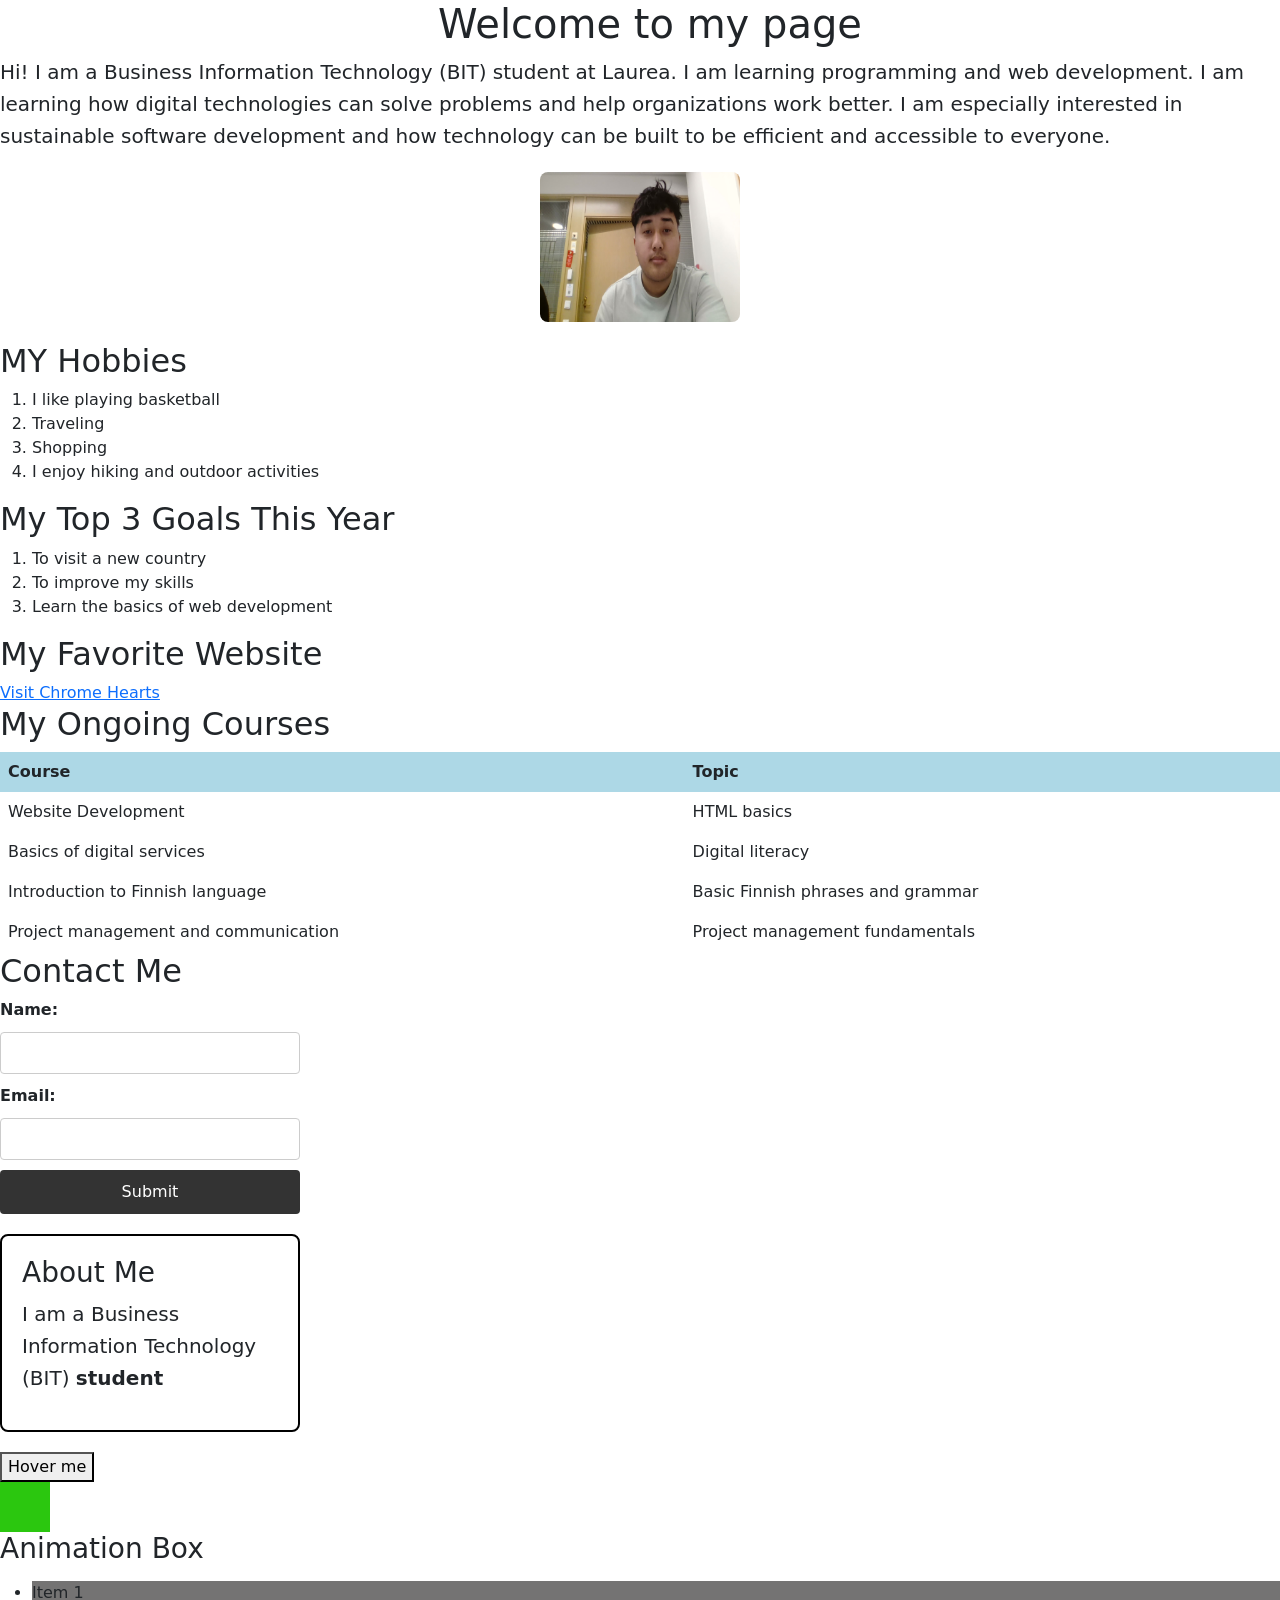
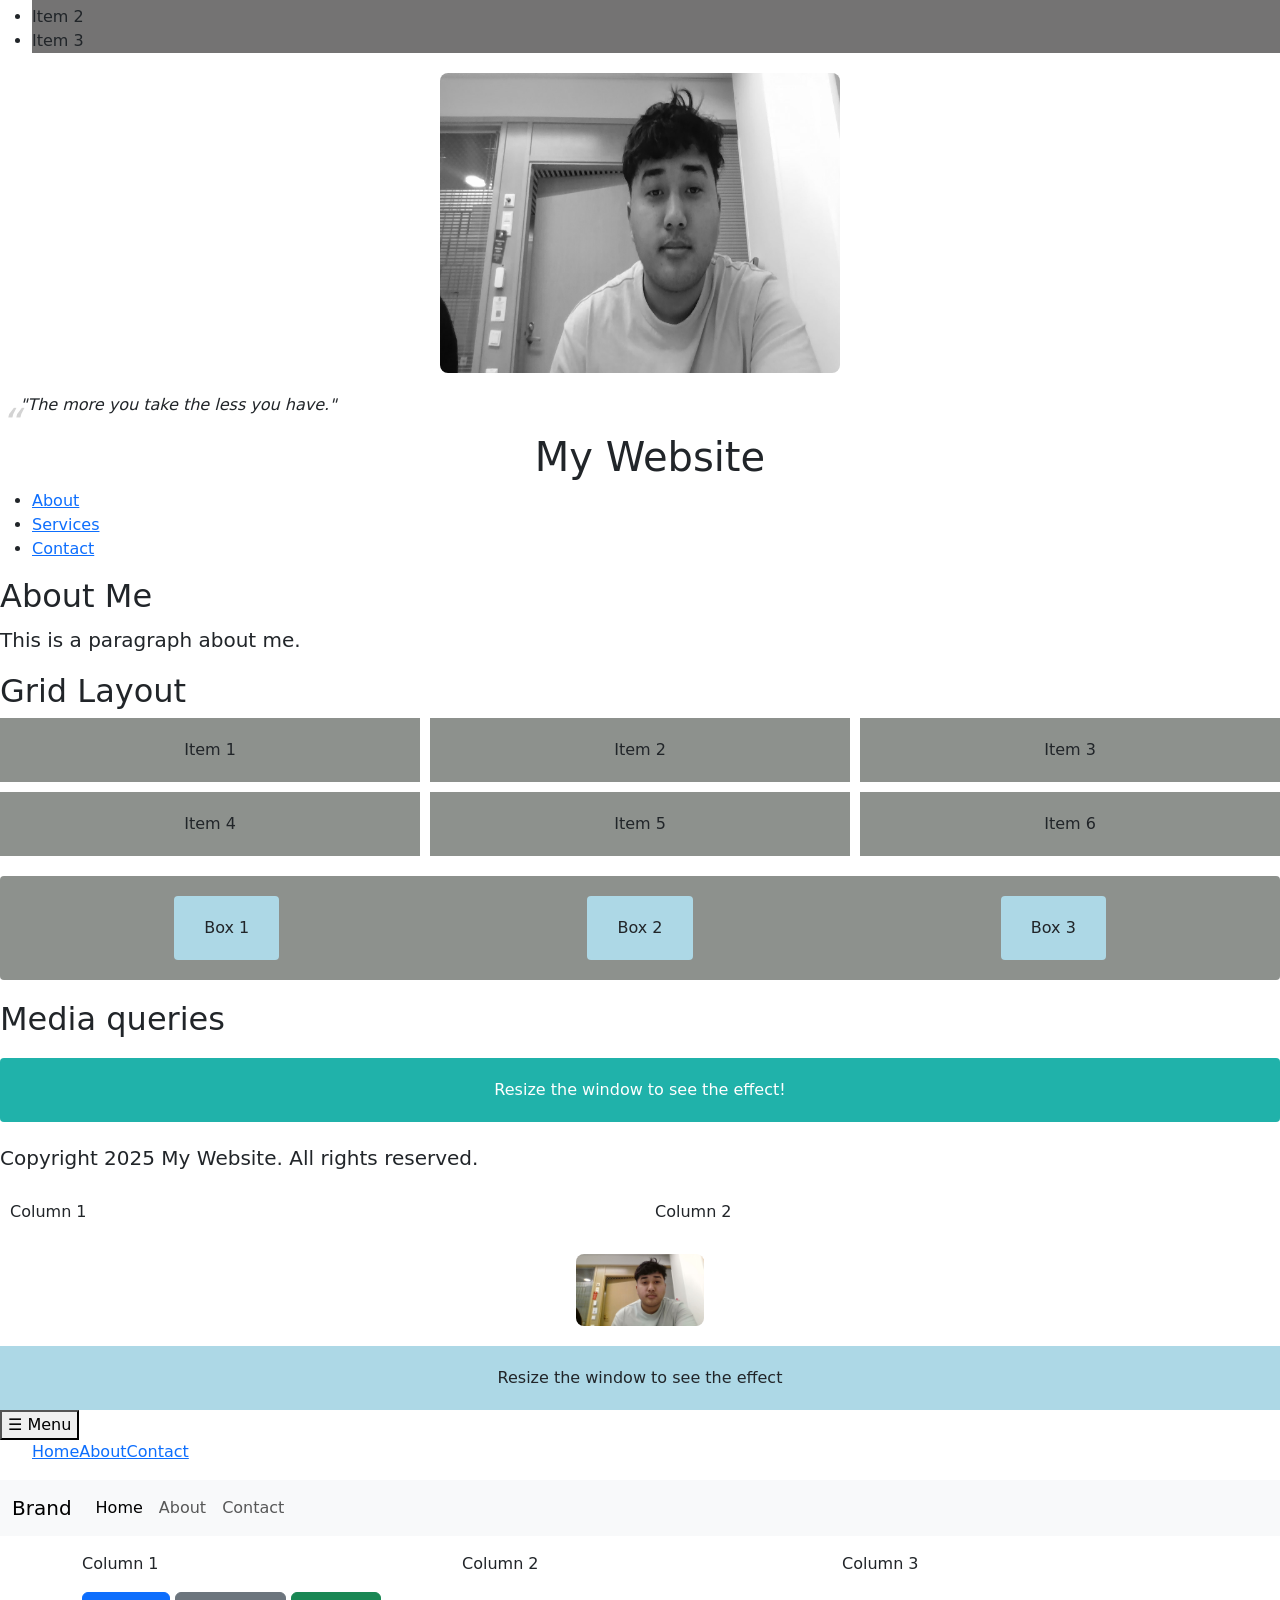
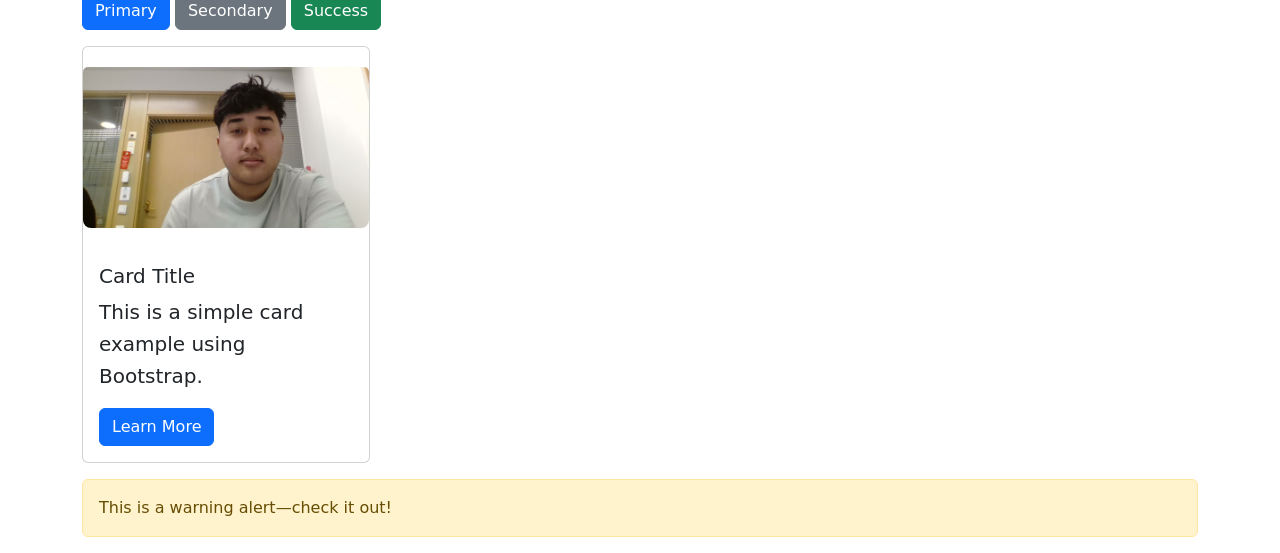
<file: index.html>
<!DOCTYPE html>
<html lang="en">
<head>
    <meta charset="UTF-8">
    <meta name="viewport" content="width=device-width, initial-scale=1.0">

    <title>My FIRST HTML Page</title>

    <link rel="stylesheet" href="style.css">
</head>

<body>

    <h1>Welcome to my page</h1>
    <p>
        Hi! I am a Business Information Technology (BIT) student at Laurea.
        I am learning programming and web development. I am learning how
        digital technologies can solve problems and help organizations
        work better. I am especially interested in sustainable software
        development and how technology can be built to be efficient and
        accessible to everyone.
    </p>

    <img src="ng.jpg" width="200" height="150"alt="Ngwang Rinjen Sherpa">

    <h2>MY Hobbies</h2>
    <ol>
        <li>I like playing basketball</li>
        <li>Traveling</li>
        <li>Shopping</li>
        <li>I enjoy hiking and outdoor activities</li>
    </ol>

    <h2>My Top 3 Goals This Year</h2>
    <ol>
        <li>To visit a new country</li>
        <li>To improve my skills</li>
        <li>Learn the basics of web development</li>
    </ol>

    <h2>My Favorite Website</h2>
    <a href="https://www.chromehearts.com/" target="_blank">
        Visit Chrome Hearts
    </a>

    <h2>My Ongoing Courses</h2>

    <table>
        <tr>
            <th>Course</th>
            <th>Topic</th>
        </tr>

        <tr>
            <td>Website Development</td>
            <td>HTML basics</td>
        </tr>

        <tr>
            <td>Basics of digital services</td>
            <td>Digital literacy</td>
        </tr>

        <tr>
            <td>Introduction to Finnish language</td>
            <td>Basic Finnish phrases and grammar</td>
        </tr>

        <tr>
            <td>Project management and communication</td>
            <td>Project management fundamentals</td>
        </tr>
    </table>

    <h2>Contact Me</h2>

    <form action="#" method="post">

        <label for="name">Name:</label>
        <input type="text" id="name" name="name">

        <label for="email">Email:</label>
        <input type="email" id="email" name="email">

        <input type="submit" value="Submit">

    </form>

    <div class="content-box">
        <h3>About Me</h3>
        <p>
            I am a Business Information Technology (BIT) <b>student</b> 
        </p>
    </div>

</body>
</html>
<button class="transition-button">Hover me</button>
<div class="animation-box"></div>   
    <h3>Animation Box </h3>
    <p>
    </p>
    <ul class="pseudo-list">
        <li>Item 1</li>
        <li>Item 2</li>
        <li>Item 3</li>
    </ul>
    <image src="ng.jpg" alt="Sample Image" width="400" height="300"al class="filter-image"></image>
    <blockquote class="quote">
        "The more you take the less you have."
    </blockquote>
    <header>
        <h1>My Website</h1>
        <nav>
            <ul>
                <li><a href="#about">About</a></li>
                <li><a href="#services">Services</a></li>
                <li><a href="#contact">Contact</a></li>
            </ul>
        </nav>
    </header>

    <main>
        <section id="about">
            <h2>About Me</h2>
            <p> This is a paragraph about me. </p>
        </section>     
    </main>

    <h2>Grid Layout</h2>
    <div class="grid-container">
        <div class="grid-item">Item 1</div>
        <div class="grid-item">Item 2</div>
        <div class="grid-item">Item 3</div>
        <div class="grid-item">Item 4</div>
        <div class="grid-item">Item 5</div>
        <div class="grid-item">Item 6</div>
    </div>

    <div class="flex-container">
        <div class="box">Box  1</div>
        <div class="box">Box  2</div>
        <div class="box">Box  3</div>
    </div>
    <section id="contact">
        <h2>Media queries</h2>
        <div class="responsive-box"> Resize the window to see the effect!
    </div> 
    </section>
</main>
<footer>
    <p>Copyright 2025 My Website. All rights reserved.</p>
</footer>
<div class="responsive-container">
    <div class="column">Column 1</div>
    <div class="column">Column 2</div>
</div>
<img src="ng.jpg" alt="Responsive Image" class="responsive-image">
<div class="media-query-box">Resize the window to see the effect</div>
<nav class="responsive-nav">
      <button class="menu-toggle">☰ Menu</button>
      <ul class="nav-list">
        <li><a href="#">Home</a></li>
        <li><a href="#">About</a></li>
        <li><a href="#">Contact</a></li>
      </ul>
    </nav>
<head>
  <meta charset="UTF-8">
  <meta name="viewport" content="width=device-width, initial-scale=1.0">
  <title>Bootstrap Example</title>
  <link href="https://cdn.jsdelivr.net/npm/bootstrap@5.3.0/dist/css/bootstrap.min.css" rel="stylesheet">
</head>
<body>

  <nav class="navbar navbar-expand-lg navbar-light bg-light">
    <div class="container-fluid">
      <a class="navbar-brand" href="#">Brand</a>
      <button class="navbar-toggler" type="button" data-bs-toggle="collapse" data-bs-target="#navbarNav" aria-controls="navbarNav" aria-expanded="false" aria-label="Toggle navigation">
        <span class="navbar-toggler-icon"></span>
      </button>
      <div class="collapse navbar-collapse" id="navbarNav">
        <ul class="navbar-nav me-auto mb-2 mb-lg-0">
          <li class="nav-item"><a class="nav-link active" aria-current="page" href="#">Home</a></li>
          <li class="nav-item"><a class="nav-link" href="#">About</a></li>
          <li class="nav-item"><a class="nav-link" href="#">Contact</a></li>
        </ul>
      </div>
    </div>
  </nav>

  <div class="container my-3">
    <div class="row mb-3">
      <div class="col-md-4 col-12">Column 1</div>
      <div class="col-md-4 col-12">Column 2</div>
      <div class="col-md-4 col-12">Column 3</div>
    </div>

    <div class="mb-3">
      <button class="btn btn-primary">Primary</button>
      <button class="btn btn-secondary">Secondary</button>
      <button class="btn btn-success">Success</button>
    </div>

    <div class="card mb-3" style="width: 18rem;">
      <img src="ng.jpg" class="card-img-top" alt="Card Image">
      <div class="card-body">
        <h5 class="card-title">Card Title</h5>
        <p class="card-text">This is a simple card example using Bootstrap.</p>
        <a href="#" class="btn btn-primary">Learn More</a>
      </div>
    </div>

    <div class="alert alert-warning" role="alert">
      This is a warning alert—check it out!
    </div>
  </div>

  <script src="https://cdn.jsdelivr.net/npm/bootstrap@5.3.0/dist/js/bootstrap.bundle.min.js"></script>
</body>
</html>
</file>
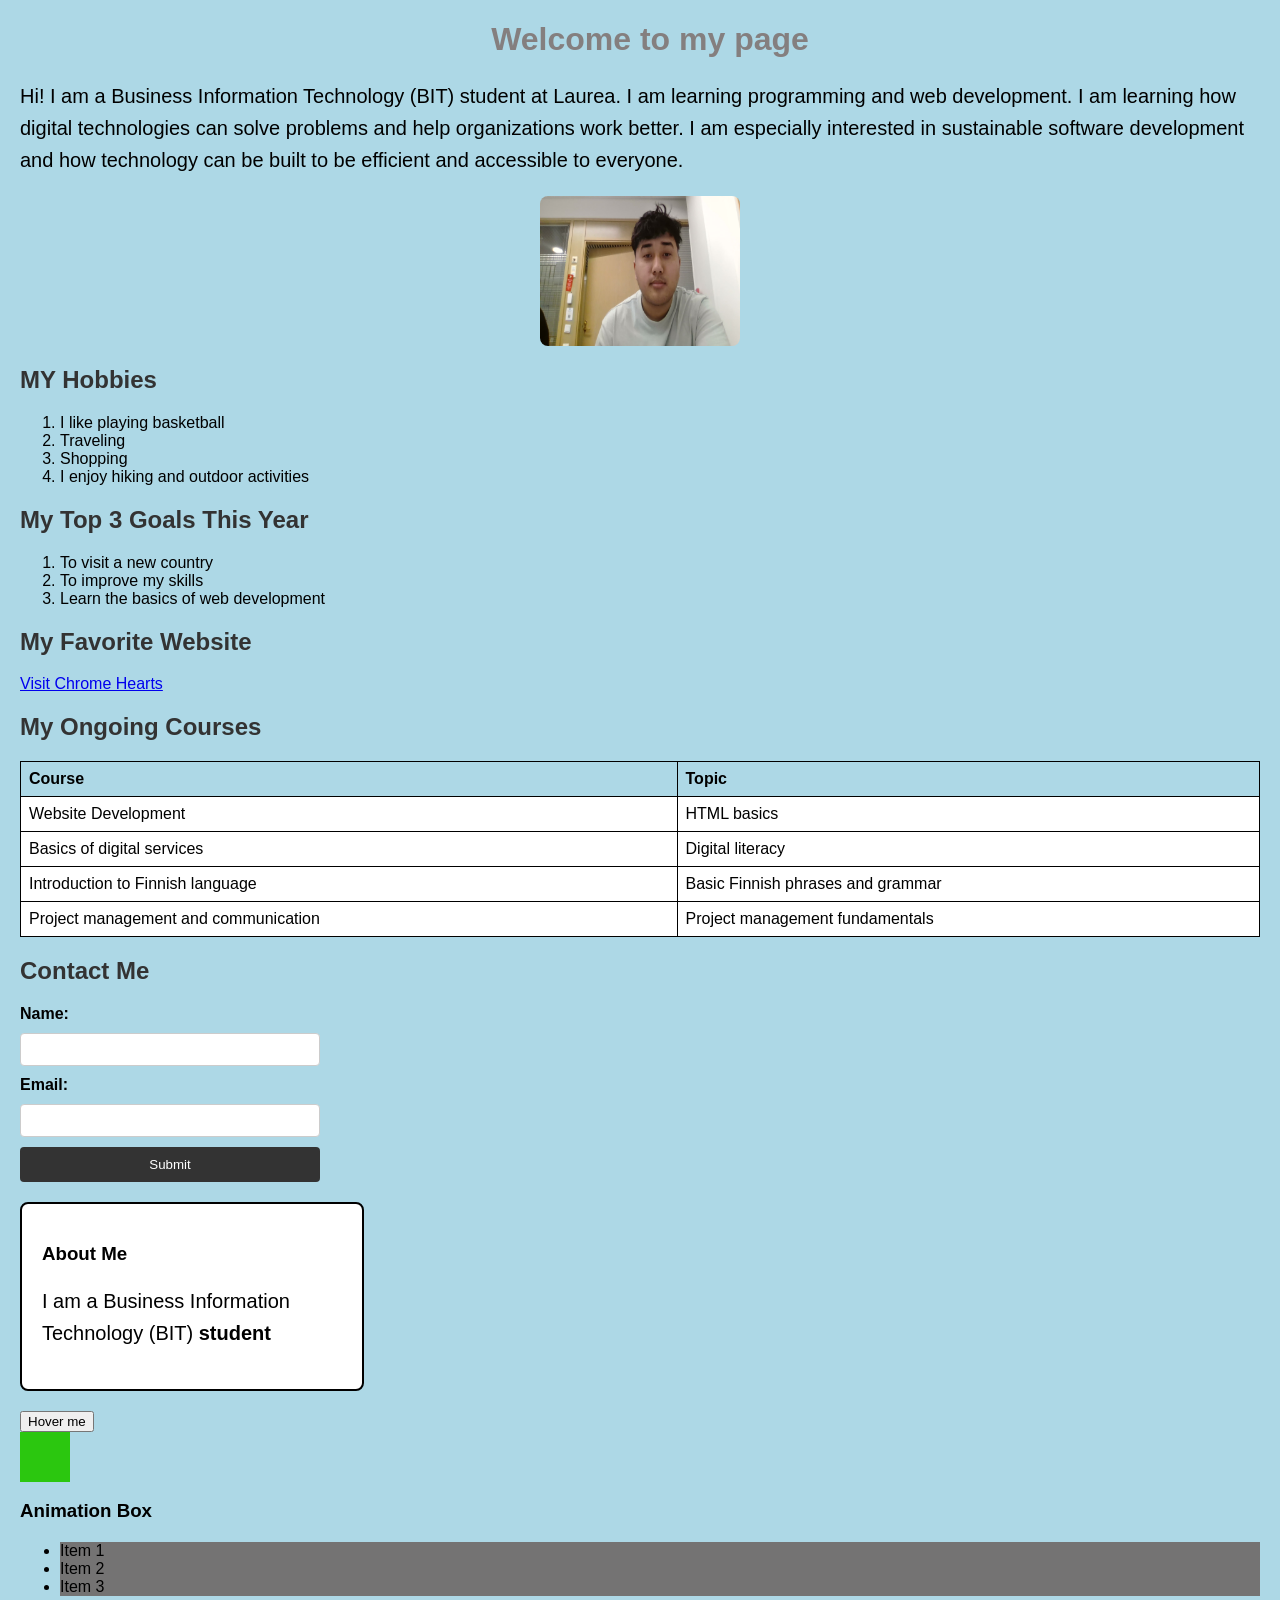
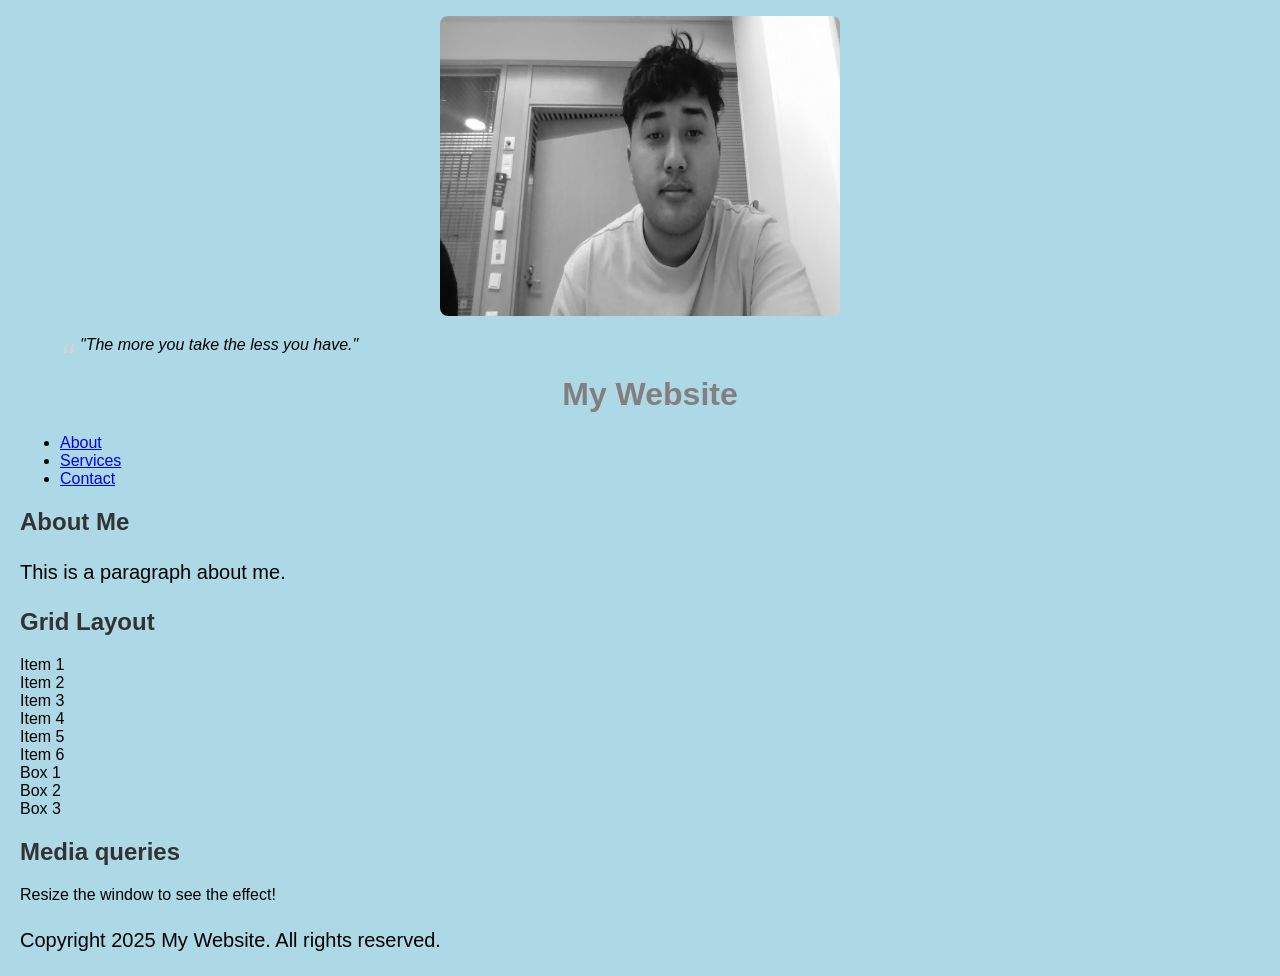
<file: website-development-course-master/WS03/index.html>
<!DOCTYPE html>
<html lang="en">
<head>
    <meta charset="UTF-8">
    <meta name="viewport" content="width=device-width, initial-scale=1.0">

    <title>My FIRST HTML Page</title>

    <link rel="stylesheet" href="style.css">
</head>

<body>

    <h1>Welcome to my page</h1>
    <p>
        Hi! I am a Business Information Technology (BIT) student at Laurea.
        I am learning programming and web development. I am learning how
        digital technologies can solve problems and help organizations
        work better. I am especially interested in sustainable software
        development and how technology can be built to be efficient and
        accessible to everyone.
    </p>

    <img src="ng.jpg" width="200" height="150"alt="Ngwang Rinjen Sherpa">

    <h2>MY Hobbies</h2>
    <ol>
        <li>I like playing basketball</li>
        <li>Traveling</li>
        <li>Shopping</li>
        <li>I enjoy hiking and outdoor activities</li>
    </ol>

    <h2>My Top 3 Goals This Year</h2>
    <ol>
        <li>To visit a new country</li>
        <li>To improve my skills</li>
        <li>Learn the basics of web development</li>
    </ol>

    <h2>My Favorite Website</h2>
    <a href="https://www.chromehearts.com/" target="_blank">
        Visit Chrome Hearts
    </a>

    <h2>My Ongoing Courses</h2>

    <table>
        <tr>
            <th>Course</th>
            <th>Topic</th>
        </tr>

        <tr>
            <td>Website Development</td>
            <td>HTML basics</td>
        </tr>

        <tr>
            <td>Basics of digital services</td>
            <td>Digital literacy</td>
        </tr>

        <tr>
            <td>Introduction to Finnish language</td>
            <td>Basic Finnish phrases and grammar</td>
        </tr>

        <tr>
            <td>Project management and communication</td>
            <td>Project management fundamentals</td>
        </tr>
    </table>

    <h2>Contact Me</h2>

    <form action="#" method="post">

        <label for="name">Name:</label>
        <input type="text" id="name" name="name">

        <label for="email">Email:</label>
        <input type="email" id="email" name="email">

        <input type="submit" value="Submit">

    </form>

    <div class="content-box">
        <h3>About Me</h3>
        <p>
            I am a Business Information Technology (BIT) <b>student</b> 
        </p>
    </div>

</body>
</html>
<button class="transition-button">Hover me</button>
<div class="animation-box"></div>   
    <h3>Animation Box </h3>
    <p>
    </p>
    <ul class="pseudo-list">
        <li>Item 1</li>
        <li>Item 2</li>
        <li>Item 3</li>
    </ul>
    <image src="ng.jpg" alt="Sample Image" width="400" height="300"al class="filter-image"></image>
    <blockquote class="quote">
        "The more you take the less you have."
    </blockquote>
    <header>
        <h1>My Website</h1>
        <nav>
            <ul>
                <li><a href="#about">About</a></li>
                <li><a href="#services">Services</a></li>
                <li><a href="#contact">Contact</a></li>
            </ul>
        </nav>
    </header>

    <main>
        <section id="about">
            <h2>About Me</h2>
            <p> This is a paragraph about me. </p>
        </section>     
    </main>

    <h2>Grid Layout</h2>
    <div class="grid-container">
        <div class="grid-item">Item 1</div>
        <div class="grid-item">Item 2</div>
        <div class="grid-item">Item 3</div>
        <div class="grid-item">Item 4</div>
        <div class="grid-item">Item 5</div>
        <div class="grid-item">Item 6</div>
    </div>

    <div class="flex-container">
        <div class="box">Box  1</div>
        <div class="box">Box  2</div>
        <div class="box">Box  3</div>
    </div>
    <section id="contact">
        <h2>Media queries</h2>
        <div class="responsive-box"> Resize the window to see the effect!
    </div> 
    </section>
</main>
<footer>
    <p>Copyright 2025 My Website. All rights reserved.</p>
</footer>
</body>
</html>
</file>
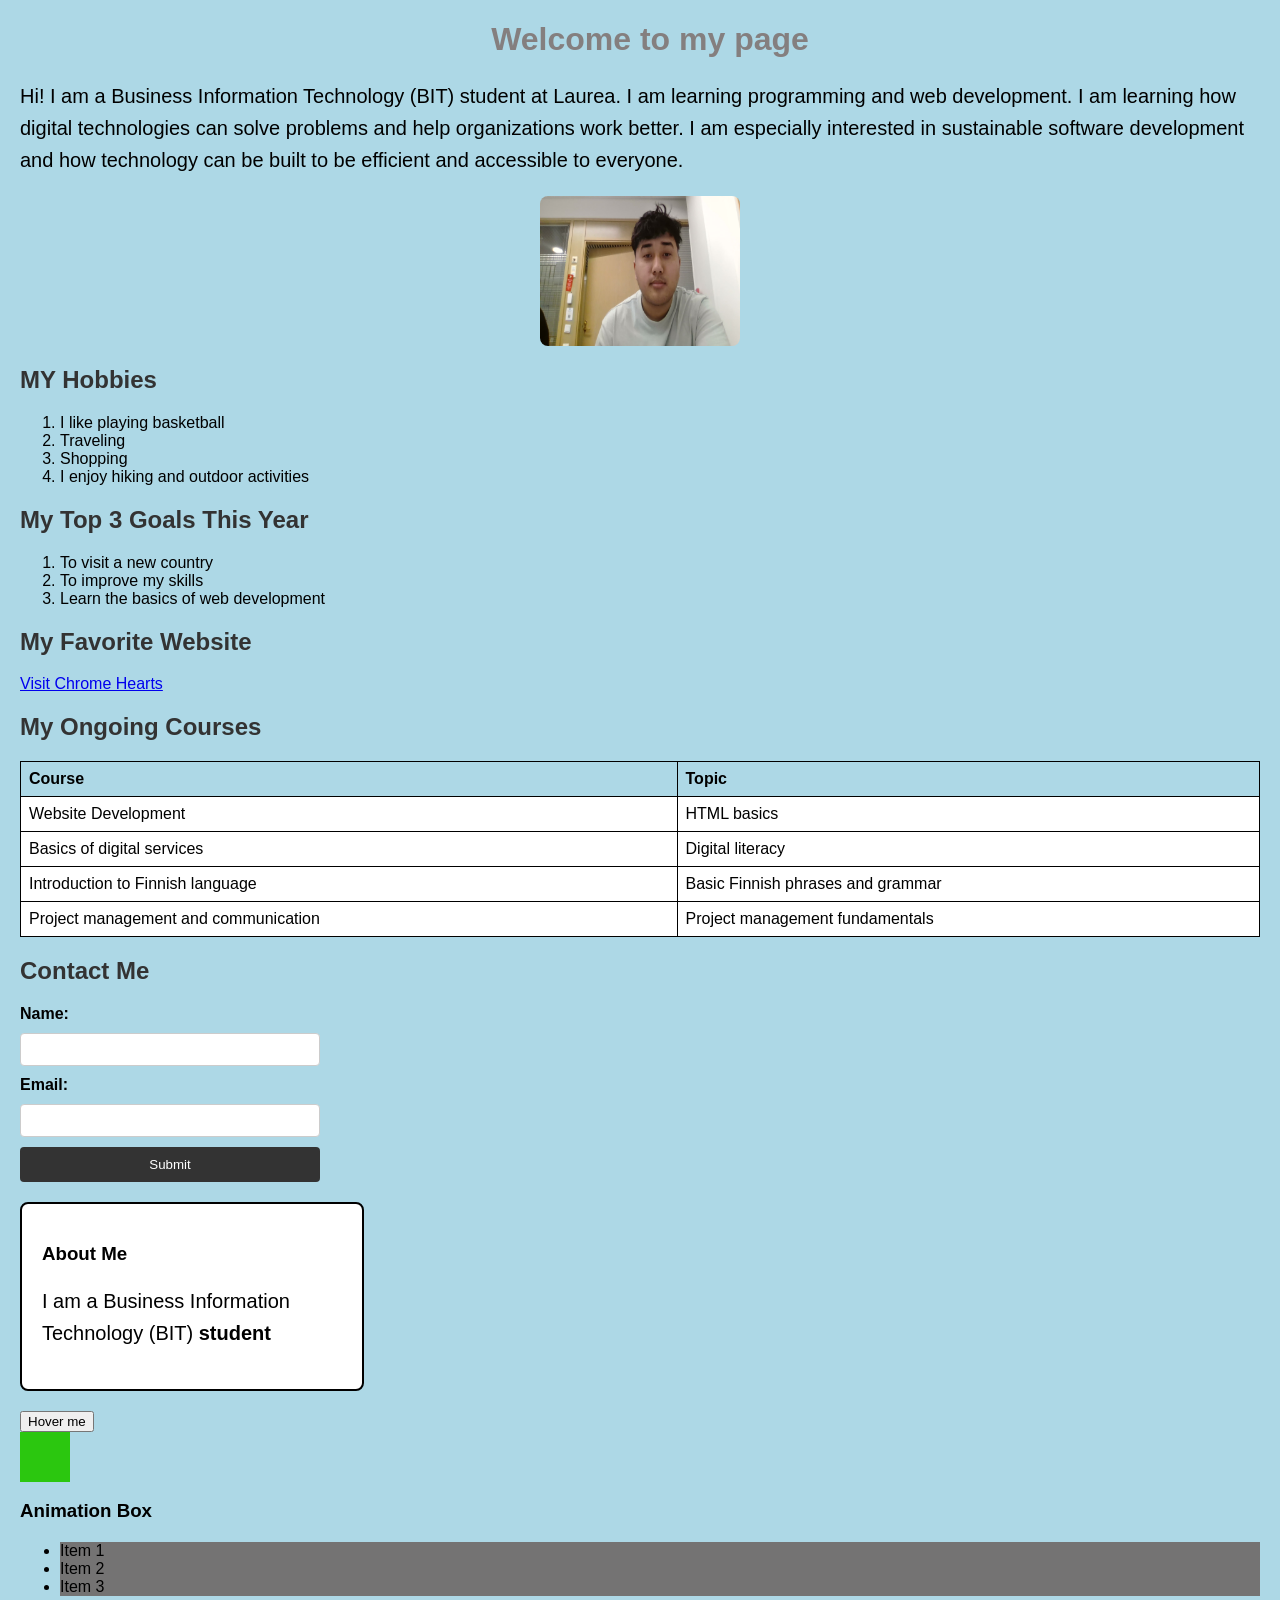
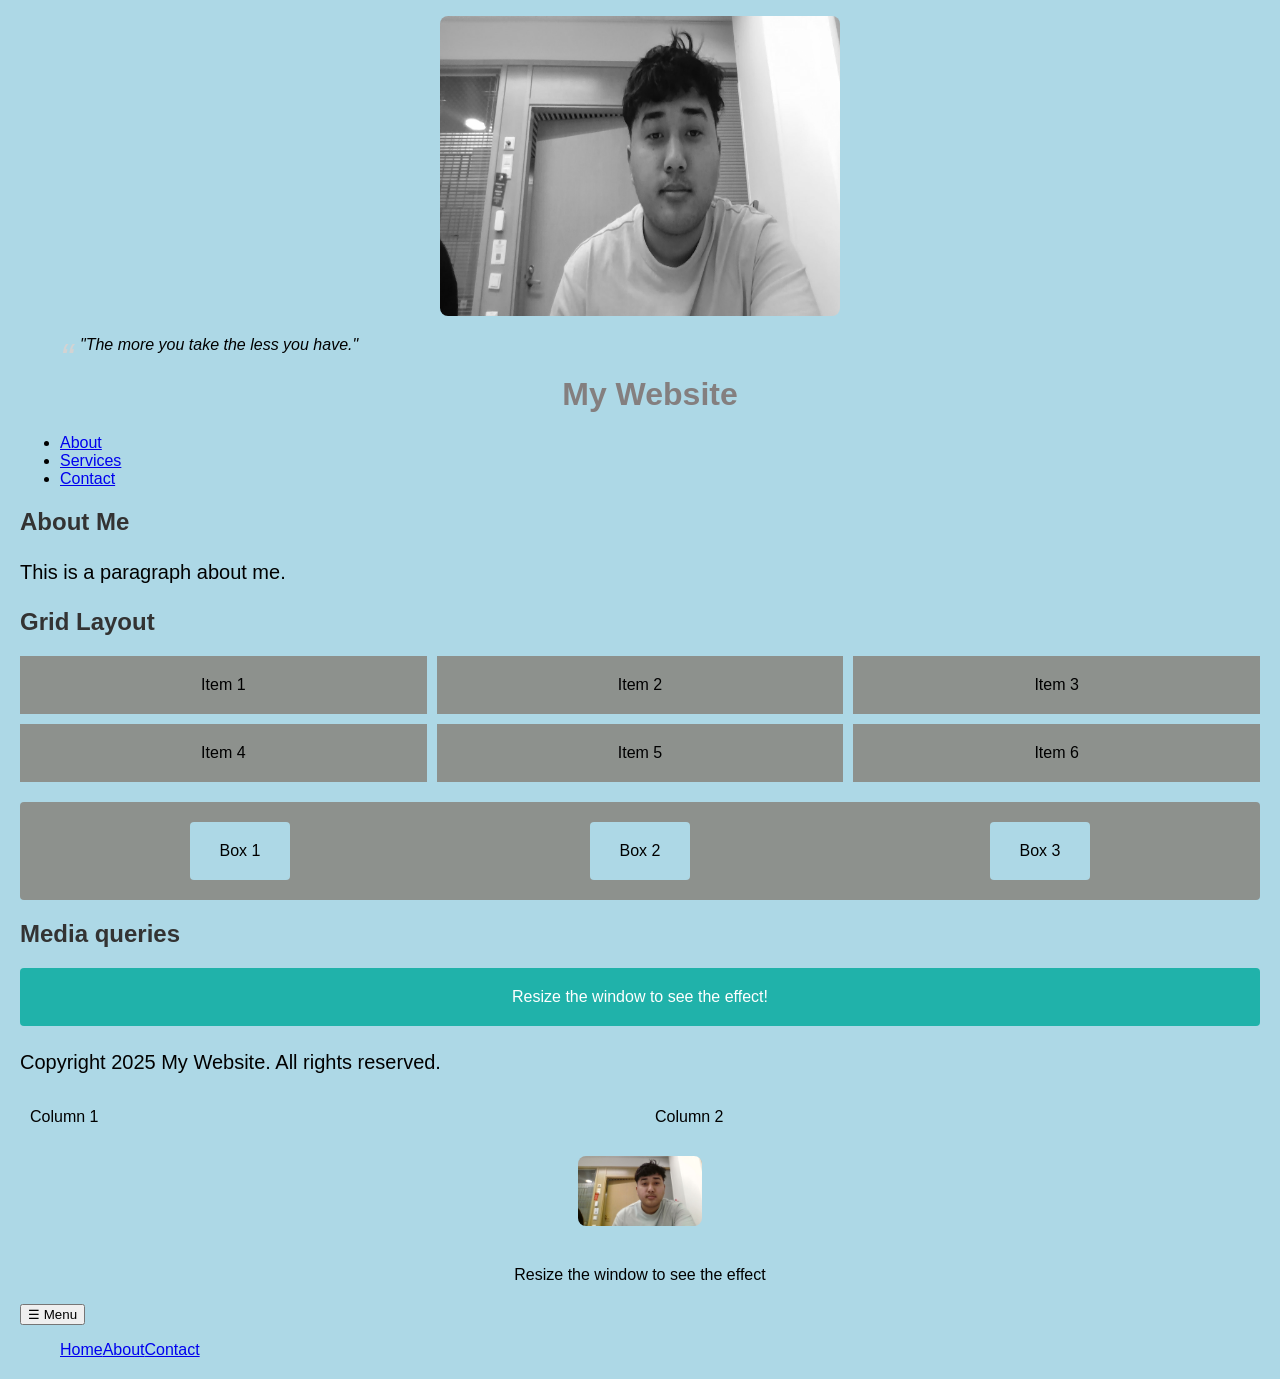
<file: website-development-course-master/WS05/index.html>
<!DOCTYPE html>
<html lang="en">
<head>
    <meta charset="UTF-8">
    <meta name="viewport" content="width=device-width, initial-scale=1.0">

    <title>My FIRST HTML Page</title>

    <link rel="stylesheet" href="style.css">
</head>

<body>

    <h1>Welcome to my page</h1>
    <p>
        Hi! I am a Business Information Technology (BIT) student at Laurea.
        I am learning programming and web development. I am learning how
        digital technologies can solve problems and help organizations
        work better. I am especially interested in sustainable software
        development and how technology can be built to be efficient and
        accessible to everyone.
    </p>

    <img src="ng.jpg" width="200" height="150"alt="Ngwang Rinjen Sherpa">

    <h2>MY Hobbies</h2>
    <ol>
        <li>I like playing basketball</li>
        <li>Traveling</li>
        <li>Shopping</li>
        <li>I enjoy hiking and outdoor activities</li>
    </ol>

    <h2>My Top 3 Goals This Year</h2>
    <ol>
        <li>To visit a new country</li>
        <li>To improve my skills</li>
        <li>Learn the basics of web development</li>
    </ol>

    <h2>My Favorite Website</h2>
    <a href="https://www.chromehearts.com/" target="_blank">
        Visit Chrome Hearts
    </a>

    <h2>My Ongoing Courses</h2>

    <table>
        <tr>
            <th>Course</th>
            <th>Topic</th>
        </tr>

        <tr>
            <td>Website Development</td>
            <td>HTML basics</td>
        </tr>

        <tr>
            <td>Basics of digital services</td>
            <td>Digital literacy</td>
        </tr>

        <tr>
            <td>Introduction to Finnish language</td>
            <td>Basic Finnish phrases and grammar</td>
        </tr>

        <tr>
            <td>Project management and communication</td>
            <td>Project management fundamentals</td>
        </tr>
    </table>

    <h2>Contact Me</h2>

    <form action="#" method="post">

        <label for="name">Name:</label>
        <input type="text" id="name" name="name">

        <label for="email">Email:</label>
        <input type="email" id="email" name="email">

        <input type="submit" value="Submit">

    </form>

    <div class="content-box">
        <h3>About Me</h3>
        <p>
            I am a Business Information Technology (BIT) <b>student</b> 
        </p>
    </div>

</body>
</html>
<button class="transition-button">Hover me</button>
<div class="animation-box"></div>   
    <h3>Animation Box </h3>
    <p>
    </p>
    <ul class="pseudo-list">
        <li>Item 1</li>
        <li>Item 2</li>
        <li>Item 3</li>
    </ul>
    <image src="ng.jpg" alt="Sample Image" width="400" height="300"al class="filter-image"></image>
    <blockquote class="quote">
        "The more you take the less you have."
    </blockquote>
    <header>
        <h1>My Website</h1>
        <nav>
            <ul>
                <li><a href="#about">About</a></li>
                <li><a href="#services">Services</a></li>
                <li><a href="#contact">Contact</a></li>
            </ul>
        </nav>
    </header>

    <main>
        <section id="about">
            <h2>About Me</h2>
            <p> This is a paragraph about me. </p>
        </section>     
    </main>

    <h2>Grid Layout</h2>
    <div class="grid-container">
        <div class="grid-item">Item 1</div>
        <div class="grid-item">Item 2</div>
        <div class="grid-item">Item 3</div>
        <div class="grid-item">Item 4</div>
        <div class="grid-item">Item 5</div>
        <div class="grid-item">Item 6</div>
    </div>

    <div class="flex-container">
        <div class="box">Box  1</div>
        <div class="box">Box  2</div>
        <div class="box">Box  3</div>
    </div>
    <section id="contact">
        <h2>Media queries</h2>
        <div class="responsive-box"> Resize the window to see the effect!
    </div> 
    </section>
</main>
<footer>
    <p>Copyright 2025 My Website. All rights reserved.</p>
</footer>
<div class="responsive-container">
    <div class="column">Column 1</div>
    <div class="column">Column 2</div>
</div>
<img src="ng.jpg" alt="Responsive Image" class="responsive-image">
<div class="media-query-box">Resize the window to see the effect</div>
<nav class="responsive-nav">
      <button class="menu-toggle">☰ Menu</button>
      <ul class="nav-list">
        <li><a href="#">Home</a></li>
        <li><a href="#">About</a></li>
        <li><a href="#">Contact</a></li>
      </ul>
    </nav>
</file>
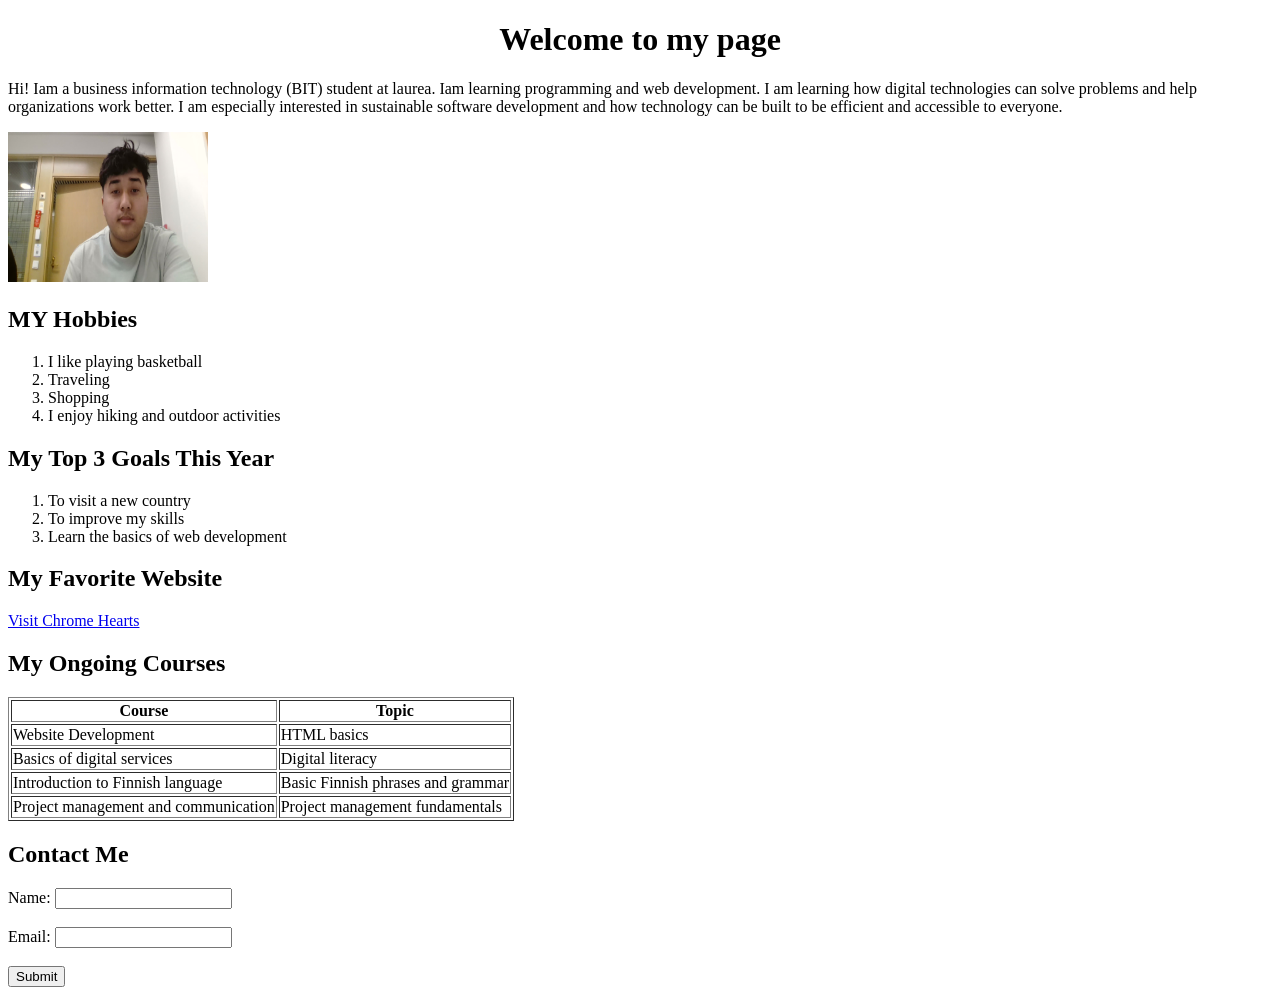
<file: website-development-course-master/WS02/Website_development_2026.html>
<!DOCTYPE Html>
<html>
<head>
        <title>My FIRST HTML Page</title>
    </head>
 <h1 style="text-align: center;">Welcome to my page</h1>

<p>
    Hi! Iam a business information technology (BIT) student at laurea.
    Iam learning programming and web development. I am learning how digital technologies can solve problems
    and help organizations work better. I am especially interested in sustainable 
    software development and how technology can be built to be efficient and accessible to everyone.
</p>
<img src="ng.jpg" width="200" height="150" alt="Ngwang Rinjen Sherpa">
</body>
</html>

<h2>MY Hobbies</h2>
<ol>
  <li>I like playing basketball</li>
  <li>Traveling</li>
  <li>Shopping</li>
  <li>I enjoy hiking and outdoor activities</li>
</ol>
 
<h2>My Top 3 Goals This Year</h2>
<ol>
    <li>To visit a new country</li>
    <li>To improve my skills </li>
    <li>Learn the basics of web development</li>
</ol>
<h2>My Favorite Website</h2>
<a href="https://www.chromehearts.com/" target="_top">Visit Chrome Hearts </a>

<h2>My Ongoing Courses</h2>
<table border="1">
    <tr>
         <th>Course</th>
            <th>Topic</th>
    </tr>
    <tr>
        <td>Website Development</td>
        <td>HTML basics</td>
    </tr>
    <tr>
        <td>Basics of digital services</td>
        <td>Digital literacy</td>
    </tr>
    <tr>
        <td>Introduction to Finnish language</td>
        <td>Basic Finnish phrases and grammar</td>
    </tr>
    <tr>
        <td>Project management and communication</td>
        <td>Project management fundamentals</td>
    </tr>
</table>
    <h2>Contact Me</h2>
    <form>
        <label for="name">Name:</label>
        <input type="text" id="name" name="name"><br><br>
        <label for="email">Email:</label>
        <input type="email" id="email" name="email"><br><br>
        <input type="submit" value="Submit">
        </form>
    </body>
        </html>
</file>
<file: style.css>
/* Background styling */
body {
    background-color: lightblue;
    font-family: Verdana, sans-serif;
    margin: 20px;
}

/* Heading styling */
h1 {
    color: rgb(132, 127, 127);
    text-align: center;
    margin-left: 20px;
}

h2 {
    color: #333333;
}

/* Paragraph styling */
p {
    font-size: 20px;
    line-height: 1.6;
}

/* Image styling */
img {
    display: block;
    margin: 20px auto;
    border-radius: 8px;
}

/* Table styling */
table {
    width: 100%;
    border-collapse: collapse;
    background-color: white;
}

th, td {
    border: 1px solid black;
    padding: 8px;
    text-align: left;
}

th {
    background-color: lightblue;
}

/* Contact form styling */
form {
    display: flex;
    flex-direction: column;
    gap: 10px;
    max-width: 300px;
}

label {
    font-weight: bold;
}

input[type="text"],
input[type="email"] {
    padding: 8px;
    border: 1px solid #ccc;
    border-radius: 4px;
}

input[type="submit"] {
    padding: 10px;
    background-color: #333;
    color: white;
    border: none;
    cursor: pointer;
    border-radius: 4px;
}

/* About Me box */
.content-box {
    padding: 20px;
    margin: 20px 0;
    background-color: white;
    border: 2px solid black;
    width: 300px;
    border-radius: 8px;
}
  input[type="submit"]:hover {
      background-color: #45a049;
    }
.transition-button:hover {
        background-color:  #333;
        padding: 10px  20px;
        cursor:  pointer;
        transition: background-color  0.3s  ease;
    }

    .transition-button:hover {
        background-color: #45a049;
        transition: background-color : lightblue 0.3s ease;
    }
    .animation-box {
        width: 50px;
        height: 50px;
        background-color: rgb(43, 199, 15);
        position: relative;
        animation: move 2s infinite alternate;
    }

    @keyframes move {
        from{
            left: 0px;
        }
        to{
            left: 100px;    
        }
    }
    .pseudo-list li:nth-child(odd) {
        background-color: rgb(116, 115, 115);
    }  

    .pseudo-list li:nth-child(even) {
        background-color: rgb(116, 115, 115);
    }
    .filter-image {
        filter: grayscale(100%);
        transition: filter 0.3s ease;
    }
    .filter-image:hover {
        filter: grayscale(0%);
    }
    .quote {
            position: relative;
            padding-left: 20px;
            font-style: italic;
        }
        .quote::before {
            content: "\201C"; /* The more you take the less you have. */
            Font-size: 40px;
            position: absolute;
            left: 0px;
            top: 0;
            color: lightgrey;
        }
        .grid-container {
            display: grid;
            grid-template-columns: repeat(3, 1fr);
            grid-gap: 10px;
            
        }
        .grid-item {
            background-color: rgb(141, 145, 141);
            padding: 20px;
            text-align: center;
      
        }
        .flex-container {
            display: flex;
            justify-content: space-around;
            align-items: center;
            padding: 20px;
            background-color: rgb(141, 145, 141);
            border-radius: 4px;
            margin: 20px 0;
        }

        .box {
            background-color: lightblue;
            padding: 20px 30px;
            border-radius: 4px; 
            text-align: center;
        }
        .responsive-box {
            padding: 20px;
            text-align: center;
            border-radius: 4px;
            margin: 20px 0;
            color: white;
        }
        @media (max-width: 600px) {
            .responsive-box {
                background-color: lightcoral;
            }
        }
        @media (min-width: 601px) {
            .responsive-box {
                background-color: lightseagreen;
            }
        }
        .responsive-container {
            display: flex;
            flex-wrap: wrap;
            gap: 10px;
        }
        .column {
            flex: 1 ;
            padding: 10px ;
        }

        @media (max-width: 600px) {
            .column {
                flex: 100%;
            }
        }
        .responsive-image {
            width: 10%;
            height: auto;
        }
        .media-query-box {
      padding: 20px;
      text-align: center;
    }
    
    @media (max-width: 600px) {
      .media-query-box {
        background-color: lightcoral;
      }
    }
    
    @media (min-width: 601px) {
      .media-query-box {
        background-color: lightblue;
      }
      .responsive-nav .nav-list {
      display: flex;
      list-style: none;
    }
    
    @media (max-width: 600px) {
      .responsive-nav .nav-list {
        display: none;
      }
    
      .responsive-nav .menu-toggle {
        display: block;
      }
    .responsive-nav .nav-list {
      display: flex;
      list-style: none;
    }
    </body>
    </html>
</file>
<file: website-development-course-master/WS03/style.css>
/* Background styling */
body {
    background-color: lightblue;
    font-family: Verdana, sans-serif;
    margin: 20px;
}

/* Heading styling */
h1 {
    color: rgb(132, 127, 127);
    text-align: center;
    margin-left: 20px;
}

h2 {
    color: #333333;
}

/* Paragraph styling */
p {
    font-size: 20px;
    line-height: 1.6;
}

/* Image styling */
img {
    display: block;
    margin: 20px auto;
    border-radius: 8px;
}

/* Table styling */
table {
    width: 100%;
    border-collapse: collapse;
    background-color: white;
}

th, td {
    border: 1px solid black;
    padding: 8px;
    text-align: left;
}

th {
    background-color: lightblue;
}

/* Contact form styling */
form {
    display: flex;
    flex-direction: column;
    gap: 10px;
    max-width: 300px;
}

label {
    font-weight: bold;
}

input[type="text"],
input[type="email"] {
    padding: 8px;
    border: 1px solid #ccc;
    border-radius: 4px;
}

input[type="submit"] {
    padding: 10px;
    background-color: #333;
    color: white;
    border: none;
    cursor: pointer;
    border-radius: 4px;
}

/* About Me box */
.content-box {
    padding: 20px;
    margin: 20px 0;
    background-color: white;
    border: 2px solid black;
    width: 300px;
    border-radius: 8px;
}
  input[type="submit"]:hover {
      background-color: #45a049;
    }
.transition-button:hover {
        background-color:  #333;
        padding: 10px  20px;
        cursor:  pointer;
        transition: background-color  0.3s  ease;
    }

    .transition-button:hover {
        background-color: #45a049;
        transition: background-color : lightblue 0.3s ease;
    }
    .animation-box {
        width: 50px;
        height: 50px;
        background-color: rgb(43, 199, 15);
        position: relative;
        animation: move 2s infinite alternate;
    }

    @keyframes move {
        from{
            left: 0px;
        }
        to{
            left: 100px;    
        }
    }
    .pseudo-list li:nth-child(odd) {
        background-color: rgb(116, 115, 115);
    }  

    .pseudo-list li:nth-child(even) {
        background-color: rgb(116, 115, 115);
    }
    .filter-image {
        filter: grayscale(100%);
        transition: filter 0.3s ease;
    }
    .filter-image:hover {
        filter: grayscale(0%);
    }
    .quote {
            position: relative;
            padding-left: 20px;
            font-style: italic;
        }
        .quote::before {
            content: "\201C"; /* The more you take the less you have. */
            Font-size: 40px;
            position: absolute;
            left: 0px;
            top: 0;
            color: lightgrey;
        }
</file>
<file: website-development-course-master/WS05/style.css>
/* Background styling */
body {
    background-color: lightblue;
    font-family: Verdana, sans-serif;
    margin: 20px;
}

/* Heading styling */
h1 {
    color: rgb(132, 127, 127);
    text-align: center;
    margin-left: 20px;
}

h2 {
    color: #333333;
}

/* Paragraph styling */
p {
    font-size: 20px;
    line-height: 1.6;
}

/* Image styling */
img {
    display: block;
    margin: 20px auto;
    border-radius: 8px;
}

/* Table styling */
table {
    width: 100%;
    border-collapse: collapse;
    background-color: white;
}

th, td {
    border: 1px solid black;
    padding: 8px;
    text-align: left;
}

th {
    background-color: lightblue;
}

/* Contact form styling */
form {
    display: flex;
    flex-direction: column;
    gap: 10px;
    max-width: 300px;
}

label {
    font-weight: bold;
}

input[type="text"],
input[type="email"] {
    padding: 8px;
    border: 1px solid #ccc;
    border-radius: 4px;
}

input[type="submit"] {
    padding: 10px;
    background-color: #333;
    color: white;
    border: none;
    cursor: pointer;
    border-radius: 4px;
}

/* About Me box */
.content-box {
    padding: 20px;
    margin: 20px 0;
    background-color: white;
    border: 2px solid black;
    width: 300px;
    border-radius: 8px;
}
  input[type="submit"]:hover {
      background-color: #45a049;
    }
.transition-button:hover {
        background-color:  #333;
        padding: 10px  20px;
        cursor:  pointer;
        transition: background-color  0.3s  ease;
    }

    .transition-button:hover {
        background-color: #45a049;
        transition: background-color : lightblue 0.3s ease;
    }
    .animation-box {
        width: 50px;
        height: 50px;
        background-color: rgb(43, 199, 15);
        position: relative;
        animation: move 2s infinite alternate;
    }

    @keyframes move {
        from{
            left: 0px;
        }
        to{
            left: 100px;    
        }
    }
    .pseudo-list li:nth-child(odd) {
        background-color: rgb(116, 115, 115);
    }  

    .pseudo-list li:nth-child(even) {
        background-color: rgb(116, 115, 115);
    }
    .filter-image {
        filter: grayscale(100%);
        transition: filter 0.3s ease;
    }
    .filter-image:hover {
        filter: grayscale(0%);
    }
    .quote {
            position: relative;
            padding-left: 20px;
            font-style: italic;
        }
        .quote::before {
            content: "\201C"; /* The more you take the less you have. */
            Font-size: 40px;
            position: absolute;
            left: 0px;
            top: 0;
            color: lightgrey;
        }
        .grid-container {
            display: grid;
            grid-template-columns: repeat(3, 1fr);
            grid-gap: 10px;
            
        }
        .grid-item {
            background-color: rgb(141, 145, 141);
            padding: 20px;
            text-align: center;
      
        }
        .flex-container {
            display: flex;
            justify-content: space-around;
            align-items: center;
            padding: 20px;
            background-color: rgb(141, 145, 141);
            border-radius: 4px;
            margin: 20px 0;
        }

        .box {
            background-color: lightblue;
            padding: 20px 30px;
            border-radius: 4px; 
            text-align: center;
        }
        .responsive-box {
            padding: 20px;
            text-align: center;
            border-radius: 4px;
            margin: 20px 0;
            color: white;
        }
        @media (max-width: 600px) {
            .responsive-box {
                background-color: lightcoral;
            }
        }
        @media (min-width: 601px) {
            .responsive-box {
                background-color: lightseagreen;
            }
        }
        .responsive-container {
            display: flex;
            flex-wrap: wrap;
            gap: 10px;
        }
        .column {
            flex: 1 ;
            padding: 10px ;
        }

        @media (max-width: 600px) {
            .column {
                flex: 100%;
            }
        }
        .responsive-image {
            width: 10%;
            height: auto;
        }
        .media-query-box {
      padding: 20px;
      text-align: center;
    }
    
    @media (max-width: 600px) {
      .media-query-box {
        background-color: lightcoral;
      }
    }
    
    @media (min-width: 601px) {
      .media-query-box {
        background-color: lightblue;
      }
      .responsive-nav .nav-list {
      display: flex;
      list-style: none;
    }
    
    @media (max-width: 600px) {
      .responsive-nav .nav-list {
        display: none;
      }
    
      .responsive-nav .menu-toggle {
        display: block;
      }
    .responsive-nav .nav-list {
      display: flex;
      list-style: none;
    }
    </body>
    </html>
</file>
